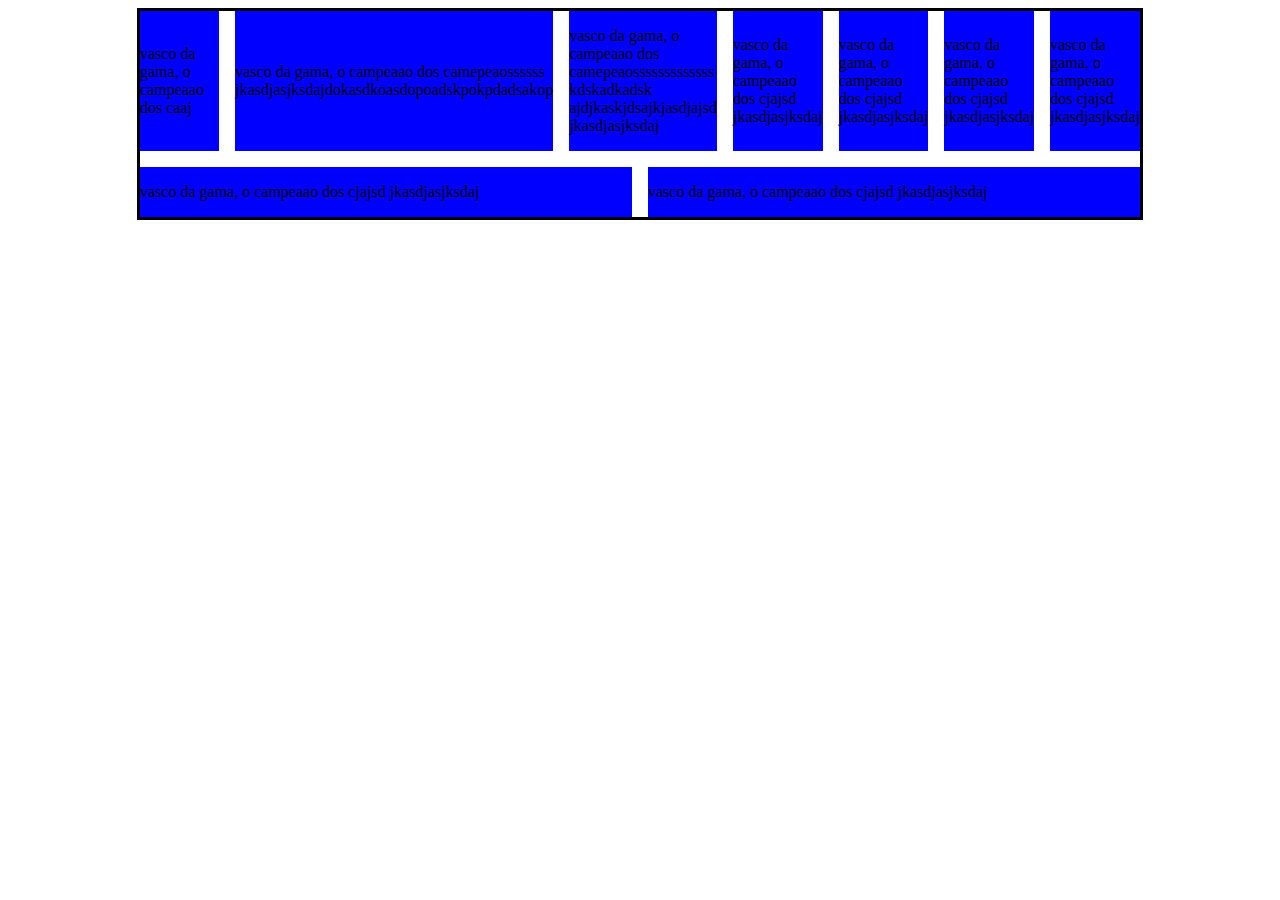
<file: flexbox/index.html>
<!DOCTYPE html>
<html lang="en">
<head>
    <meta charset="UTF-8">
    <meta http-equiv="X-UA-Compatible" content="IE=edge">
    <meta name="viewport" content="width=device-width, initial-scale=1.0">
    <title>Document</title>
    <link rel="stylesheet" href="css/style.css">
</head>
<body>
    <section class="container">
        <article class="item item-article1"> <p>vasco da gama, o campeaao dos caaj</p></article>
        <article class="item item-article2"> <p>vasco da gama, o campeaao dos camepeaossssss  jkasdjasjksdajdokasdkoasdopoadskpokpdadsakop </p></article>
        <article class="item item-article3"> <p>vasco da gama, o campeaao dos camepeaosssssssssssss kdskadkadsk ajdjkaskjdsajkjasdjajsd jkasdjasjksdaj</p></article>
        <article class="item item-article4"> <p>vasco da gama, o campeaao dos cjajsd jkasdjasjksdaj</p></article>
        <article class="item item-article4"> <p>vasco da gama, o campeaao dos cjajsd jkasdjasjksdaj</p></article>
        <article class="item item-article4"> <p>vasco da gama, o campeaao dos cjajsd jkasdjasjksdaj</p></article>
        <article class="item item-article4"> <p>vasco da gama, o campeaao dos cjajsd jkasdjasjksdaj</p></article>
        <article class="item item-article4"> <p>vasco da gama, o campeaao dos cjajsd jkasdjasjksdaj</p></article>
        <article class="item item-article4"> <p>vasco da gama, o campeaao dos cjajsd jkasdjasjksdaj</p></article>

    </section>
</body>
</html>
</file>
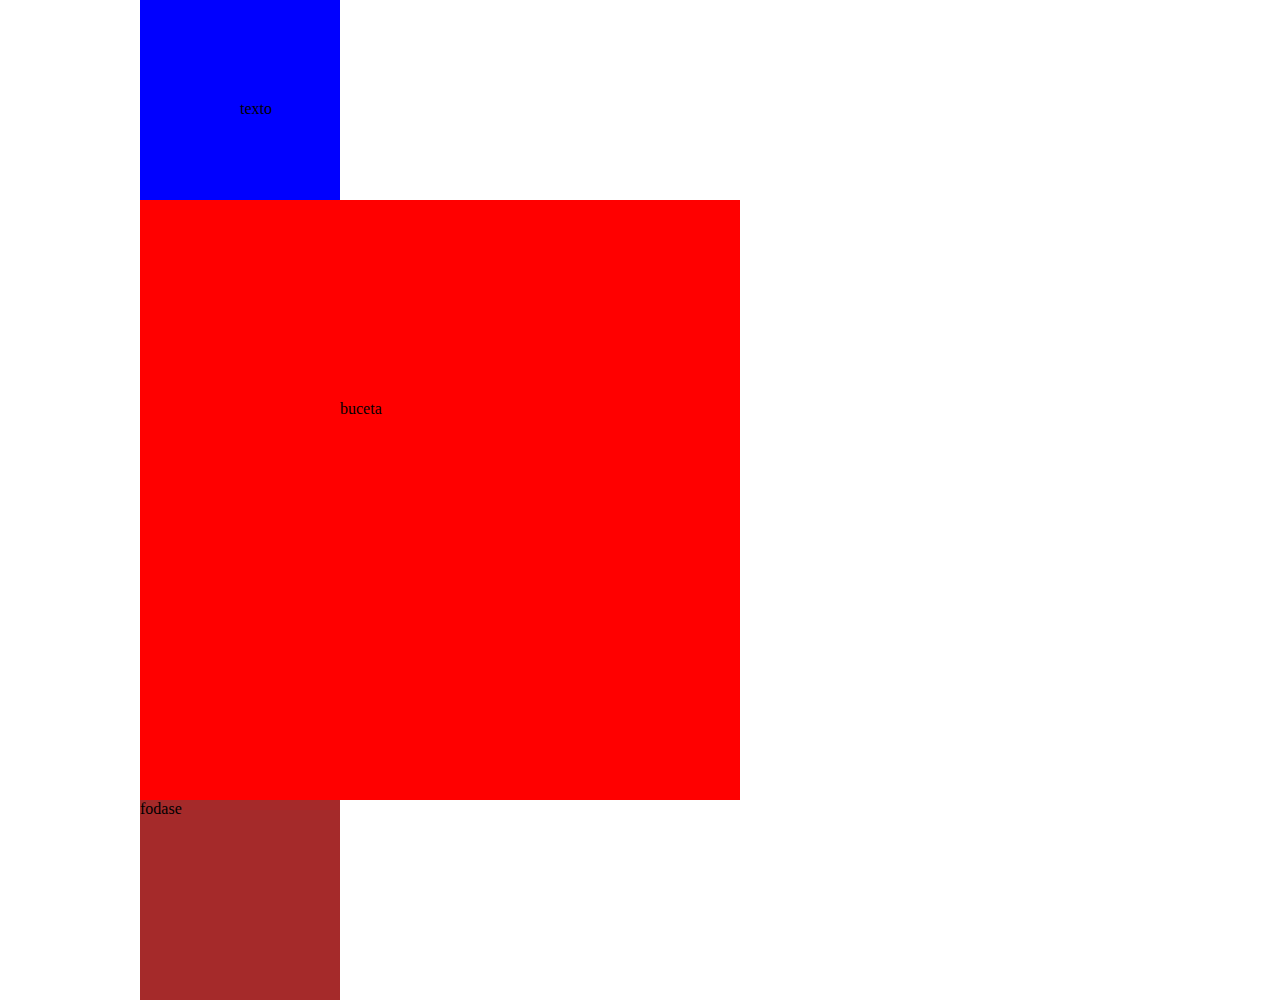
<file: flexbox/boxmodel.html>
<!DOCTYPE html>
<html lang="en">
<head>
    <meta charset="UTF-8">
    <meta http-equiv="X-UA-Compatible" content="IE=edge">
    <meta name="viewport" content="width=device-width, initial-scale=1.0">
    <title>Document</title>
    <link rel="stylesheet" href="css/buceta.css">
</head>
<body>
    
<div class="container">

<div class="xerecu">texto</div>
<div class="buceta">buceta</div>
<div class="fodase">fodase</div>


</div>

</body>
</html>
</file>
<file: flexbox/css/style.css>
.container{
    display: flex;
    gap: 1em;
    border: 3px solid black;
    margin: 0;
    padding: 0;
    max-width: 1000px;
    margin: 0 auto ;
    flex-wrap: wrap;
   
    justify-content: center;
}

.item {
    display: flex;
    flex-direction: column;
   

    justify-content: center;
    
    background: blue;
    flex: 1;

    
}
</file>
<file: flexbox/css/buceta.css>
*{
 margin: 0;
 
}


.container{
    display: flex;
    max-width: 1000px;
    margin: 0 auto;
    flex-direction: column;
}

.xerecu{
background: blue;
height: 200px;
width: 200px;
box-sizing: border-box;
padding: 100px;
}

.buceta{ background: red;
height: 200px;
width: 200px;
padding: 200px;
}

.fodase{
    background: brown;
    height: 200px; 
    width: 200px;
}
</file>
